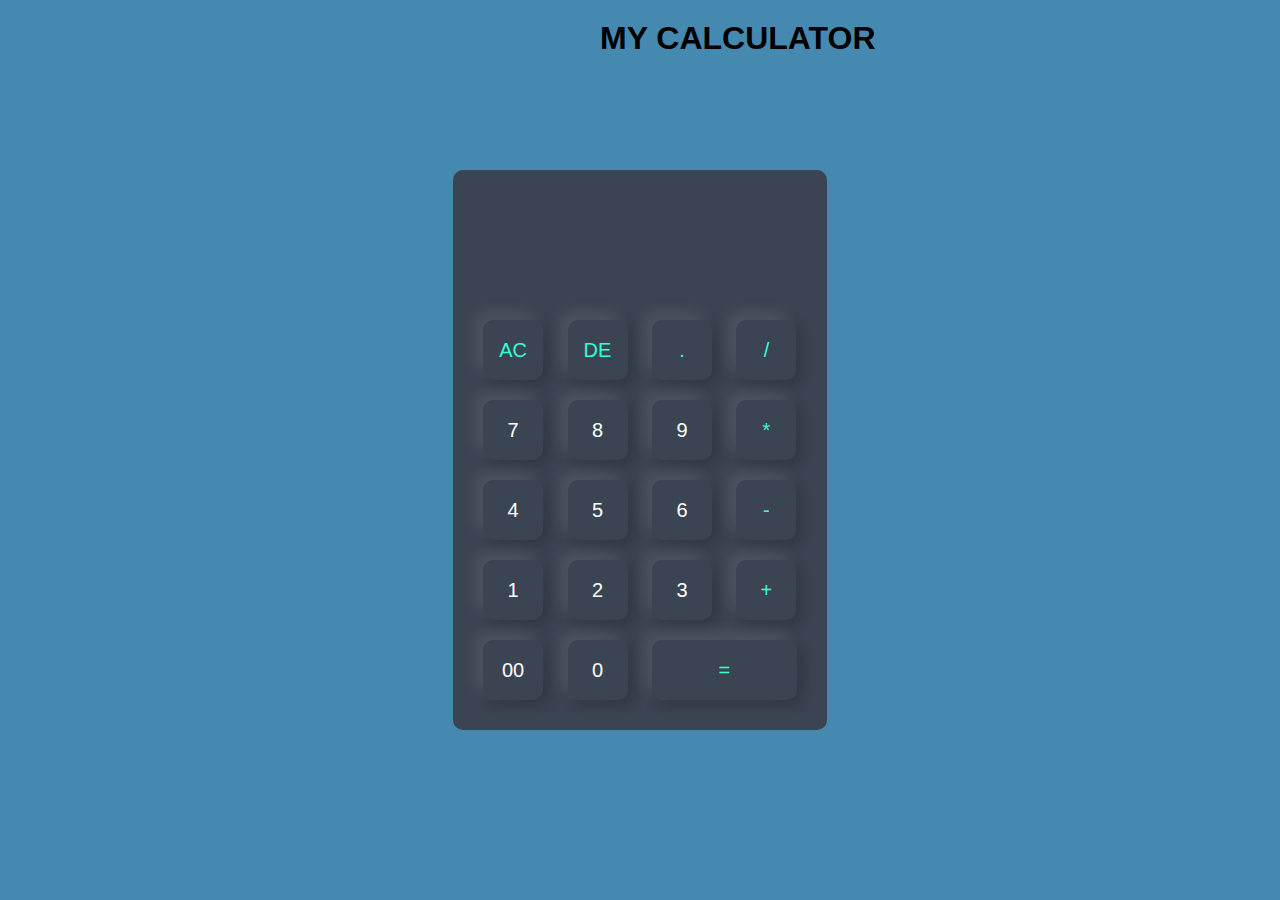
<file: calculator/calculator.html>
<html>
    <head>
        <meta name="viewport" content="width=device-width,intial-scale=1.0">
        <title>calculator</title>
        <link rel="stylesheet" href="style.css">

    </head>
    <body>
    <div class="container">
        <h1>MY CALCULATOR</h1>
        <div class="calculator">
            <form >
               <div class="display">
                <input type="text" name="display">
               </div> 
            
                <div>
                    
                    <input type="button" value="AC" onclick="display.value=''" class="operator">
                    <input type="button" value="DE" onclick=" display.value = display.value.toString().slice(0,-1)" class="operator">
                    <input type="button" value="." onclick="display.value='.'"class="operator">
                    <input type="button" value="/" onclick="display.value+='/'"class="operator">
                </div>
                <div>
                    <input type="button" value="7" onclick="display.value+='7'">
                    <input type="button" value="8" onclick="display.value+='8'">
                    <input type="button" value="9" onclick="display.value+='9'">
                    <input type="button" value="*" onclick="display.value+='*'"class="operator">
                </div>
                <div>
                    <input type="button" value="4" onclick="display.value+='4'">
                    <input type="button" value="5" onclick="display.value+='5'">
                    <input type="button" value="6" onclick="display.value+='6'">
                    <input type="button" value="-" onclick="display.value+='-'"class="operator">
                </div>
                <div>
                    <input type="button" value="1" onclick="display.value+='1'">
                    <input type="button" value="2" onclick="display.value+='2'">
                    <input type="button" value="3" onclick="display.value+='3'">
                    <input type="button" value="+" onclick="display.value+='+'"class="operator">
                </div>
                <div>
                    <input type="button" value="00" onclick="display.value+='00'">
                    <input type="button" value="0" onclick="display.value+='0'">
                    <input type="button" value="="     onclick="display.value=eval(display.value)" class="operator equal">
                    
                </div>

            </form>
        </div>
    </div>
    </body>
</html>
</file>
<file: calculator/style.css>
*{
    margin:0 ;
    padding: 0;
    font-family:'Poppins',sans-serif;
    box-sizing: border-box;
    
}
.container{
    width: 100%;
    height: 100vh;
    background: #4689b0;
    display:flex;
    align-items: center;
    justify-content: center;

}
.calculator{
    background: #3a4452;
    padding: 20px;
    border-radius:10px;   
}
h1 {
    margin: 0;
    position: absolute;
    top: 0;
    left: 0;
    text-align: center;
    padding:20px 30px 30px 20px;
    padding-left: 600px;


  }
  .button{
    box-shadow: -8px -8px 15px;
  }
.calculator form input{
    border:0;
    outline:0;
    width:60px;
    height:60px;
    border-radius: 10px;
    box-shadow: -8px -8px 15px  rgba(255,2555,255,0.1), 5px 5px 15px rgba(0,0,0,0.2);
    background: transparent;
    font-size: 20px;
    color: #fff;
    cursor:pointer;
    margin:10px;

}
form .display{
    display:flex ;
    justify-content: flex-end;
    margin: 20px 0;
    
}
form .display input{
    text-align: right;
    flex: 1;
    font-size: 45px;
    box-shadow: none;
    
}
form input.equal{
    width: 145px;
}
form input.operator{
    color: #33ffd8;
}
</file>
